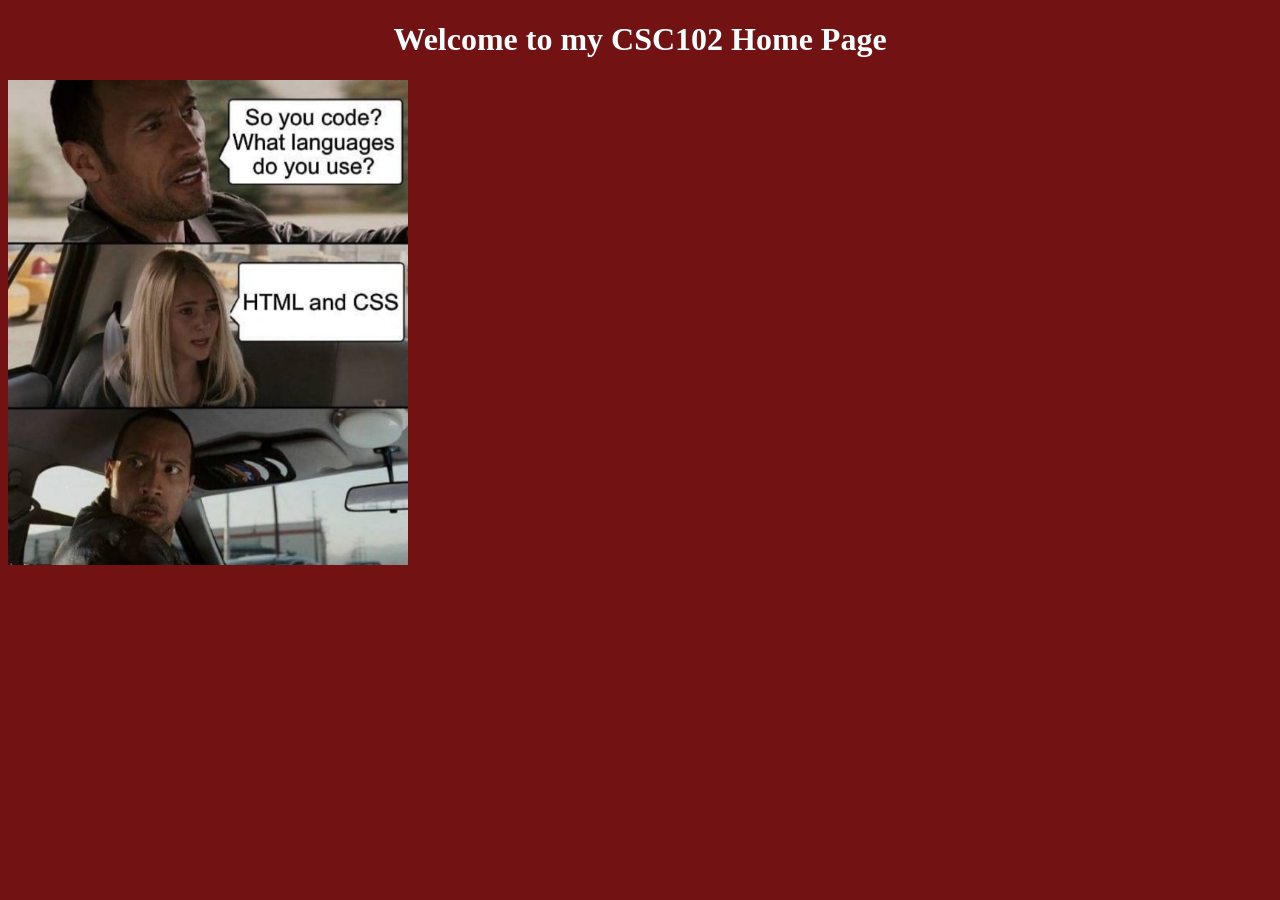
<file: index.html>
<!--John J, 04/13/2025-->
<!-- DOCTYPE this is the first tag on the page and it tells the browser that this is an HTML page -->
 <!DOCTYPE html>
 <!--the html tag goes next  -->
 <html>
    <!--the head section has info for the browser and search engine  -->
    <head>
        <title>CSC102 Home Page</title>
        <!--add a link to our css file-->
        <link rel="stylesheet" href="main.css">
    </head>

    <!--the body section holds the text and images that we want to show to the user  -->
    <body>
       <h1>Welcome to my CSC102 Home Page</h1>
        <!-- p is paragraph tag; there is space around it by default -->
       <p>
            <!-- img is the image tag -->
            <img id="memeImage" src="CSC102meme.jpg">
         </p>
    </body>
 </html>
</file>
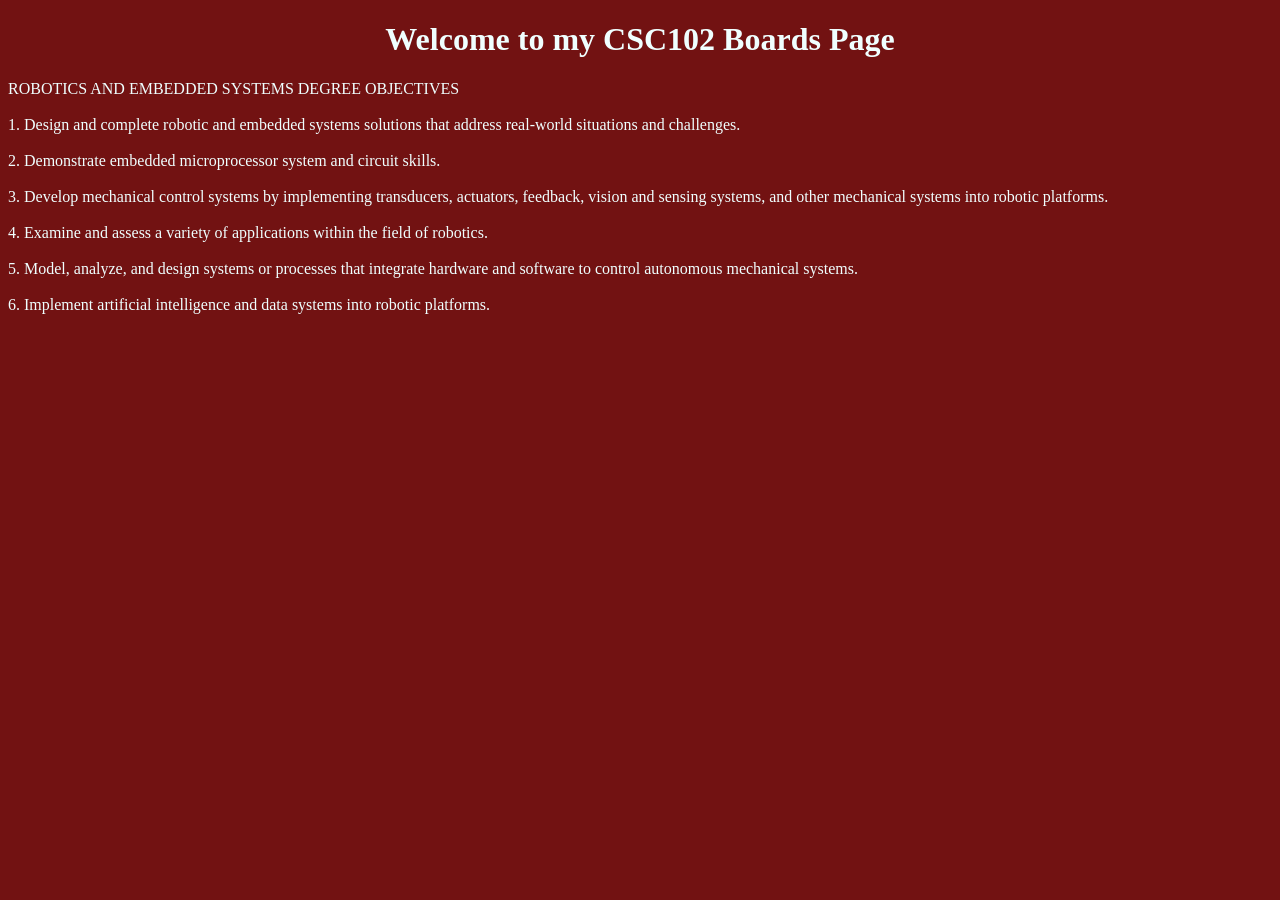
<file: boards.html>
<!--John J, 04/13/2025-->
<!-- DOCTYPE this is the first tag on the page and it tells the browser that this is an HTML page -->
 <!DOCTYPE html>
 <!--the html tag goes next  -->
 <html>
    <!--the head section has info for the browser and search engine  -->
    <head>
        <title>CSC102 Boards Page</title>
         <!--add a link to our css file-->
         <link rel="stylesheet" href="main.css">
    </head>

    <!--the body section holds the text and images that we want to show to the user  -->
    <body>
       <h1>Welcome to my CSC102 Boards Page</h1>
        <!-- p is paragraph tag; there is space around it by default -->
       <p>
            ROBOTICS AND EMBEDDED SYSTEMS DEGREE OBJECTIVES
            <br>
            <br> 
            1. Design and complete robotic and embedded systems solutions that address real-world situations and challenges.
            <br>
            <br>
            2. Demonstrate embedded microprocessor system and circuit skills.
            <br>
            <br> 
            3. Develop mechanical control systems by implementing transducers, actuators, feedback, vision and sensing systems, and 
            other mechanical systems into robotic platforms.
            <br>
            <br> 
            4. Examine and assess a variety of applications within the field of robotics.
            <br>
            <br> 
            5. Model, analyze, and design systems or processes that integrate hardware and software to control autonomous mechanical 
            systems.
            <br>
            <br>
            6. Implement artificial intelligence and data systems into robotic platforms. 
         </p>
    </body>
 </html>
</file>
<file: main.css>
/* 
declaration block:

selector{
    property: value;
    property2: value2;
    property3: value3;
}    
*/

body{
    background-color: rgb(114, 18, 18);
    color:azure;
}

nav{
    height: 600px;
    width: 200px;
    float: left; 
    padding: 5px;
    line-height: 30px;
}

footer{
    text-align: center;
    margin-right: 200px;
}

#memeImage{
    margin-right: 200px;
    width: 400px;
}

h1{
    text-align: center;
}
</file>
